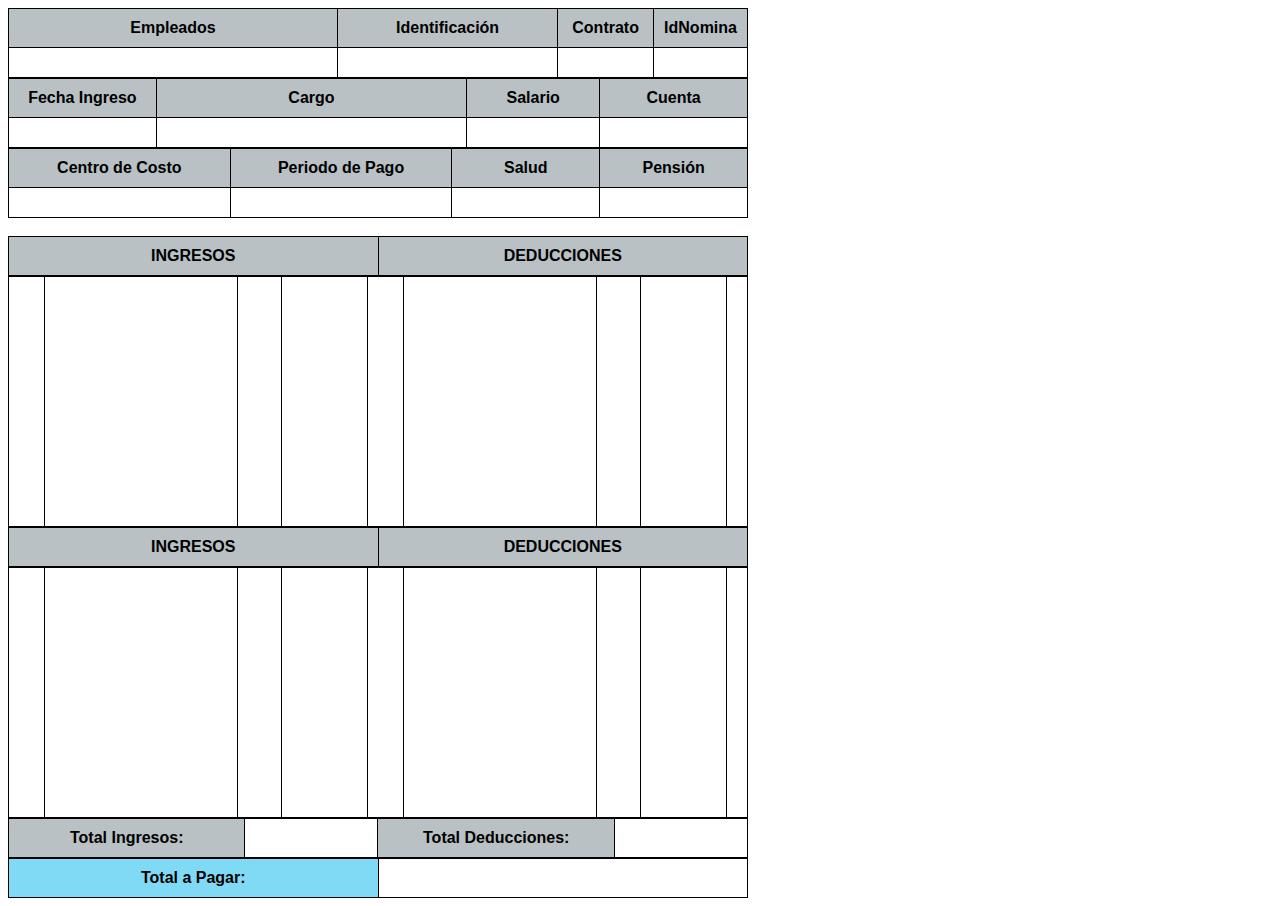
<file: static/html/comprobante_nomina.html>
<html>

<head>
    <meta content="text/html; charset=UTF-8" http-equiv="content-type">
    <title>comp nomina 23</title>
</head>
<style>
    body {
        width: 740px;
        font-family: Helvetica, Geneva, sans-serif;
    }
    
    table {
        width: 100%;
        border-collapse: collapse;
        margin-bottom: 0;
        border-spacing: 0;
        border-style: solid;
        border-width: 1px;
    }
    
    table,
    th,
    td {
        border: 1px solid #000;
    }
    
    th,
    td {
        padding: 10px;
        text-align: center;
    }
    
    th {
        background-color: #b9c1c4;
    }
    
    td {
        height: 30px;
    }
    
    .header {
        text-align: center;
        font-size: 18px;
        color: #428bca;
        font-weight: bold;
    }
    
    .cabezote {
        background-color: #b9c1c4;
        font-size: 16px;
        font-weight: bold;
    }
    
    .total {
        background-color: #81DAF5;
        font-size: 16px;
        font-weight: bold;
    }
</style>

<body>


    <table>
        <tr>
            <th width="45%">Empleados</th>
            <th width="30%">Identificación</th>
            <th width="13%">Contrato</th>
            <th width="12%">IdNomina</th>
        </tr>
        <tr>
            <td></td>
            <td></td>
            <td></td>
            <td></td>
        </tr>
    </table>

    <table>
        <tr>
            <th width="20%">Fecha Ingreso</th>
            <th width="42%">Cargo</th>
            <th width="18%">Salario</th>
            <th width="20%">Cuenta</th>
        </tr>
        <tr>
            <td></td>
            <td></td>
            <td></td>
            <td></td>
        </tr>
    </table>

    <table>
        <tr>
            <th width="30%">Centro de Costo</th>
            <th width="30%">Periodo de Pago</th>
            <th width="20%">Salud</th>
            <th width="20%">Pensión</th>
        </tr>
        <tr>
            <td></td>
            <td></td>
            <td></td>
            <td></td>
        </tr>
    </table>

    <br>

    <table>
        <tr>
            <td width="50%" class="cabezote">INGRESOS</td>
            <td width="50%" class="cabezote">DEDUCCIONES</td>
        </tr>
    </table>

    <table>
        <tr>
            <td width="5%"></td>
            <td width="27%"></td>
            <td width="6%"></td>
            <td width="12%"></td>
            <td width="5%"></td>
            <td width="27%"></td>
            <td width="6%"></td>
            <td width="12%" ; height="250px"></td>
            <td style="height:250px" </td></td>
        </tr>
    </table>

    <table>
        <thead>
          <tr>
            <td width="50%" class="cabezote">INGRESOS</td>
            <td width="50%" class="cabezote">DEDUCCIONES</td>
          </tr>
        </thead>

      </table>
      <table>
        <tr>
            <td width="5%"></td>
            <td width="27%"></td>
            <td width="6%"></td>
            <td width="12%"></td>
            <td width="5%"></td>
            <td width="27%"></td>
            <td width="6%"></td>
            <td width="12%" ; height="250px"></td>
            <td style="height:250px" </td></td>
        </tr>
    </table>

    <table>
        <tr>
            <td width="32%" class="cabezote">Total Ingresos:</td>
            <td width="18%"></td>
            <td width="32%" class="cabezote">Total Deducciones:</td>
            <td width="18%"></td>
        </tr>
    </table>

    <table>
        <tr>
            <td width="50%" class="total">Total a Pagar:</td>
            <td></td>
        </tr>
    </table>
</body>

</html>
</file>
